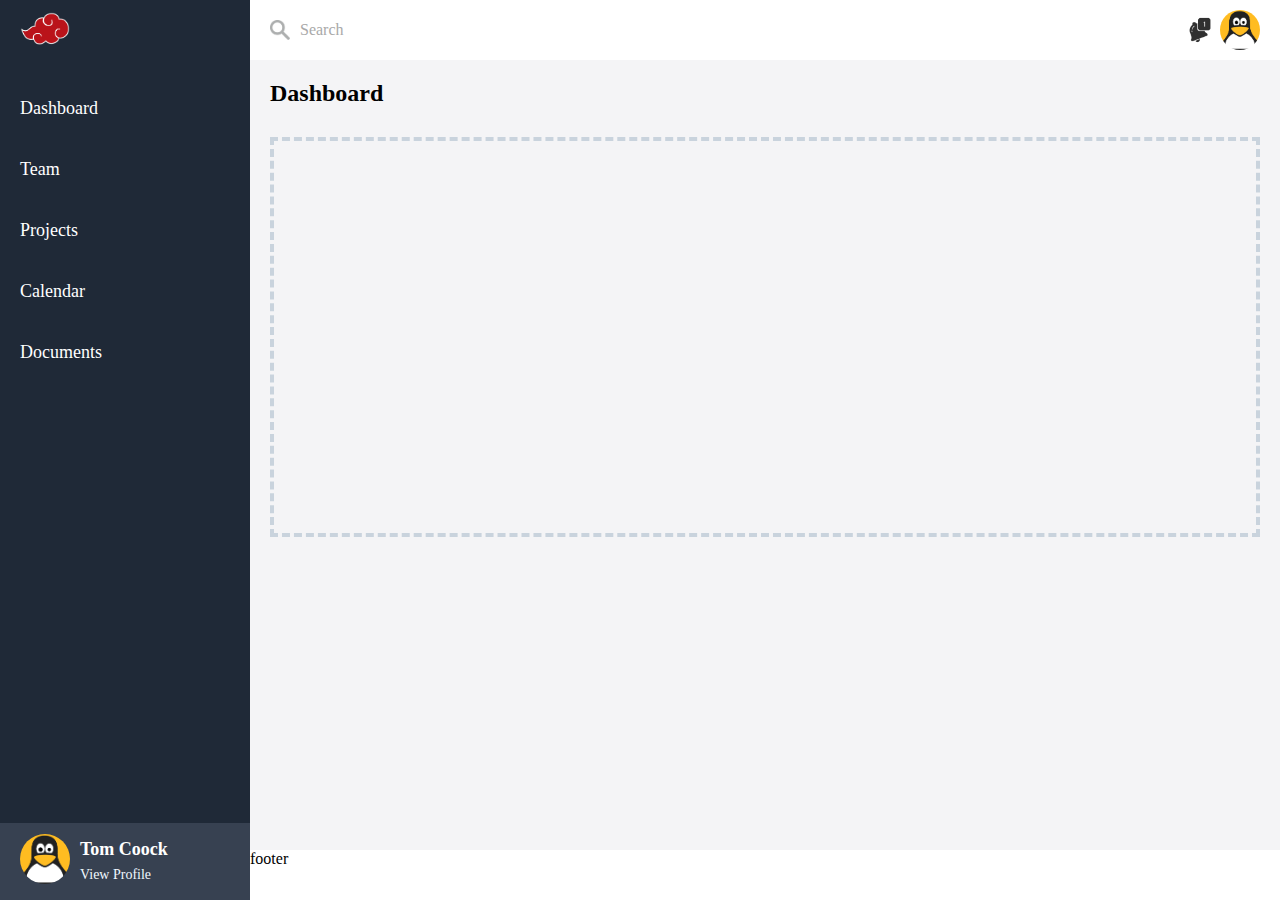
<file: tuan-3_lesson-6/bt1/index.html>
<!DOCTYPE html>
<html lang="en">
<head>
    <meta charset="UTF-8">
    <meta http-equiv="X-UA-Compatible" content="IE=edge">
    <meta name="viewport" content="width=device-width, initial-scale=1.0">
    <link rel="stylesheet" href="/tuan-3_lesson-6/bt1/style.css">
    <link rel="stylesheet" href="/tuan-3_lesson-6/bt1/responsive.css">
    <title>Tuan-3_lesson-6</title>
</head>
<body>
    <div class="wrapper">   
        <header>
            <div class="menu-mobile">
                
                <img src="/tuan-3_lesson-6/images/menu.png" alt="">
                
            </div>
            <div class="top-bar">
                
                <div class="search-bar">
                    <img src="/tuan-3_lesson-6/images/search.png" alt="">
                    <p>Search</p>
                </div>
                <div class="profile-user">
                    <img class="noti-img" src="/tuan-3_lesson-6/images/notif.png" alt="">
                    <img class="avt-user" src="/tuan-3_lesson-6/images/avt.png" alt="">
                </div>
            </div>
        </header>
        <div class="nav-left">
            <div class="logo">
                <img src="/tuan-3_lesson-6/images/logo.png" alt="">
            </div>
            <nav>
                <a href="#">Dashboard</a>
                <a href="#">Team</a>
                <a href="#">Projects</a>
                <a href="#">Calendar</a>
                <a href="#">Documents</a>
            </nav>
            <div class="profile-nav">
                <div class="avt-bottom">
                    <img src="/tuan-3_lesson-6/images/avt.png" alt="">
                </div>
                <div class="profile-bottom">
                    <h4>Tom Coock</h4>
                    <a href="#">View Profile</a>
                </div>
            </div>
        </div>
        <main>
            <h2>Dashboard</h2>
            <div class="main-content"></div>
        </main>
        <!-- <article>article</article> -->
        <footer>footer</footer>
    </div>
</body>
</html>
</file>
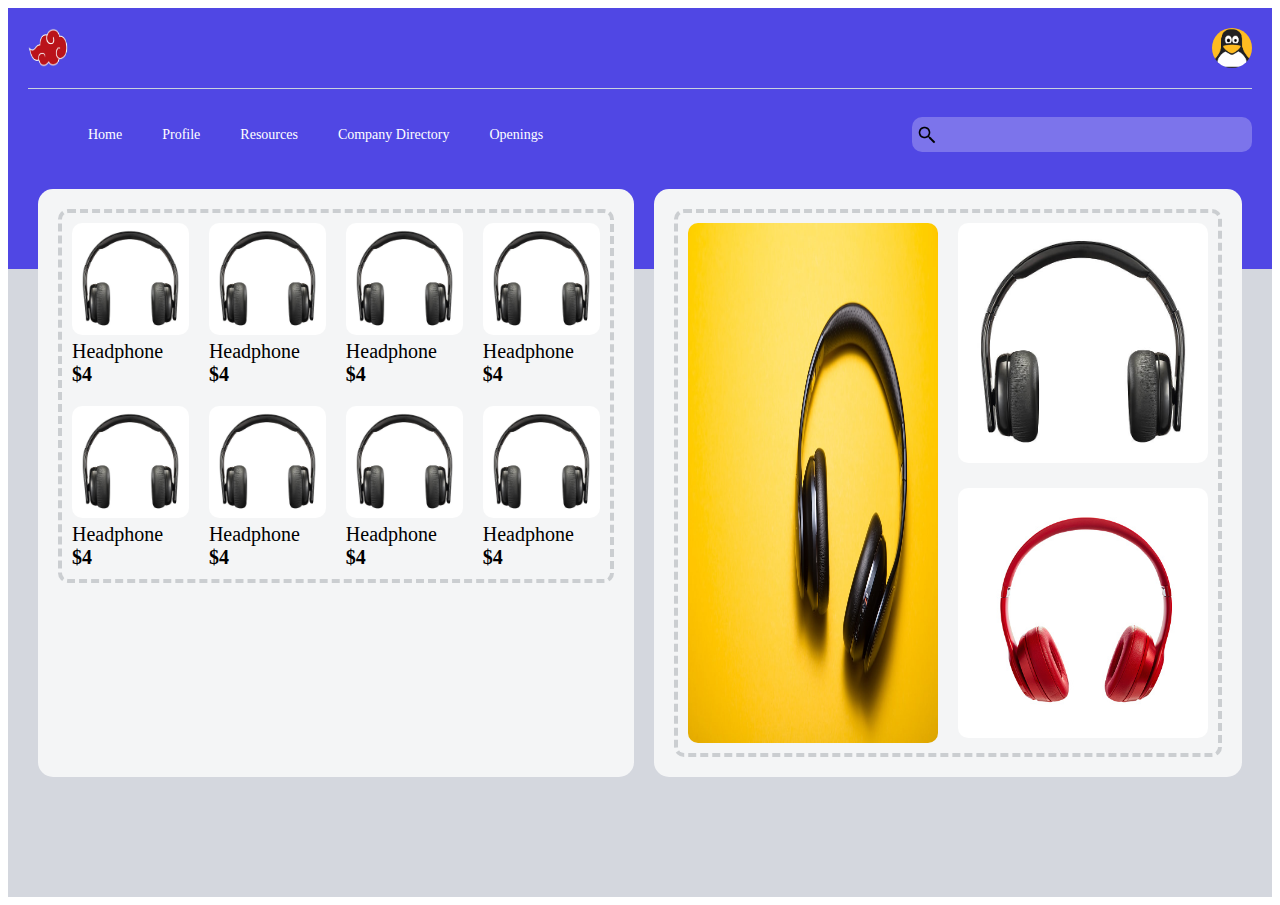
<file: tuần-3_lesson-6/bt-2-3-4.html>
<!DOCTYPE html>
<html lang="en">
<head>
    <meta charset="UTF-8">
    <meta http-equiv="X-UA-Compatible" content="IE=edge">
    <meta name="viewport" content="width=device-width, initial-scale=1.0">
    <link rel="stylesheet" href="/tuần-3_lesson-6/style2.css">
    <title>Document</title>
</head>
<body>
    <header>
        <div class="top_bar">           
            <img class="logo" src="/tuần-3_lesson-6/images/logo.png" alt="">      
            <img class= "avt" src="/tuần-3_lesson-6/images/avt.png" alt="">           
        </div>
        <div class="menu_bar">
            <div class="menu">
                <ul>
                    <li><a href="#">Home</a></li>
                    <li><a href="#">Profile</a></li>
                    <li><a href="#">Resources</a></li>
                    <li><a href="#">Company Directory</a></li>
                    <li><a href="#">Openings</a></li>
                </ul>
            </div>
            <div class="search">
                <div class="search_icon">
                    <img src="/tuần-3_lesson-6/images/search.png" alt="">
                </div>
                <input type="text">
                
                
            </div>
        </div>
    </header>
    <main>
        <div class="main_content">
            <div class="main_content-left">
                <div class="grid-container">
                    <div class="grid-item">
                        <img src="/tuần-3_lesson-6/images/headphone-1.jpeg" alt="">
                        <p>Headphone</p>
                        <h4><strong>$4</strong></h4>
                    </div>
                    <div class="grid-item">
                        <img src="/tuần-3_lesson-6/images/headphone-1.jpeg" alt="">
                        <p>Headphone</p>
                        <h4><strong>$4</strong></h4>
                    </div>
                    <div class="grid-item">
                        <img src="/tuần-3_lesson-6/images/headphone-1.jpeg" alt="">
                        <p>Headphone</p>
                        <h4><strong>$4</strong></h4>
                    </div>
                    <div class="grid-item">
                        <img src="/tuần-3_lesson-6/images/headphone-1.jpeg" alt="">
                        <p>Headphone</p>
                        <h4><strong>$4</strong></h4>
                    </div>
                    <div class="grid-item">
                        <img src="/tuần-3_lesson-6/images/headphone-1.jpeg" alt="">
                        <p>Headphone</p>
                        <h4><strong>$4</strong></h4>
                    </div>
                    <div class="grid-item">
                        <img src="/tuần-3_lesson-6/images/headphone-1.jpeg" alt="">
                        <p>Headphone</p>
                        <h4><strong>$4</strong></h4>
                    </div>
                    <div class="grid-item">
                        <img src="/tuần-3_lesson-6/images/headphone-1.jpeg" alt="">
                        <p>Headphone</p>
                        <h4><strong>$4</strong></h4>
                    </div>
                    <div class="grid-item">
                        <img src="/tuần-3_lesson-6/images/headphone-1.jpeg" alt="">
                        <p>Headphone</p>
                        <h4><strong>$4</strong></h4>
                    </div>
                </div>
            </div>
            <div class="main_content-right">
                <div class="grid-container">
                    <div class="grid-item grid-item-1">
                        <img src="/tuần-3_lesson-6/images/headphone.jpeg" alt="">
                    </div>
                    <div class="grid-item">
                        <img src="/tuần-3_lesson-6/images/headphone-1.jpeg" alt="">
                    </div>
                    <div class="grid-item">
                        <img src="/tuần-3_lesson-6/images/headphone-2.jpeg" alt="">
                    </div>
                </div>
            </div>
        </div>
    </main>
</body>
</html>
</file>
<file: tuan-3_lesson-6/bt1/style.css>
body {
    margin: 0;  
}
*{
    box-sizing: border-box;
    
}

.wrapper {
    height: 100vh;
    overflow: hidden;
    display: grid;
    grid-template: 
    "nav-left header" auto
    "nav-left main" 1fr
    "nav-left footer" 50px/
    250px 1fr;
}

header {
    grid-area: header;
    background-color: white;
}
main {
    grid-area: main;
    background-color: #f4f4f6;
}
.nav-left {
    grid-area: nav-left;
    background-color: #1f2937;
}
footer {
    grid-area: footer;
    background-color: white;
}
/* css header */
header {
    display: flex;
    box-shadow: 5px 5px #374151;
}
header .top-bar {
    display: flex;
    flex-grow: 1;
    justify-content: space-between;
    align-items: center;
    padding: 10px 20px;
}
header .menu-mobile {
    display: none;
}
header .top-bar .search-bar {
    display: flex;
    align-items: center;
}
header .top-bar .search-bar img {
    width: 20px;
    margin-right: 10px;
}
header .top-bar .search-bar p {
    margin: 0;
    color:darkgray;
}
header .top-bar .profile-user {
    display: flex;
}
header .top-bar .profile-user .noti-img {
    width: 40px;
}
header .top-bar .profile-user .avt-user {
    width: 40px;
    border-radius: 50%;
}
/* css main */
main {
    padding: 20px;
}
main h2 {
    margin: 0;
}
main .main-content {
    margin-top: 30px;
    height: 400px;
    border: 4px dashed #c9d3dd;
}
/* css Nav */
.nav-left {
    display: flex;
    flex-direction: column;
    justify-content: space-between;
}
.nav-left .logo {
    display: flex;
    align-items: center;
    padding-left: 20px;
    flex-grow: 0.5;
    
}
.nav-left .logo img{
    width: 50px;
}
.nav-left nav {
    flex-grow: 9;
    padding: 20px 0;
    display: flex;
    flex-direction: column;
    
}
.nav-left nav a {
    padding: 20px;
    font-size: 18px;
    text-decoration: none;
    color: white;

}
.nav-left nav a:hover {
    background-color: #111827;
}
.nav-left .profile-nav {
    flex-grow: 0.5;
    width: 100%;
    padding-left: 20px;
    background-color: #374151;
    display: inline-flex;
    align-items: center;
}
.nav-left .profile-nav .avt-bottom img{
    width: 50px;
    border-radius: 50%;
    margin-right: 10px;
}
.nav-left .profile-nav .profile-bottom h4{
    margin: 0;
    color: white;
    font-size: 18px;
    margin-bottom: 5px;
}
.nav-left .profile-nav .profile-bottom a {
    color: aliceblue;
    font-size: 14px;
    text-decoration: none;
    
}
.nav-left .profile-nav .profile-bottom a:hover {
    color: cadetblue;
}
</file>
<file: tuan-3_lesson-6/bt1/responsive.css>
@media screen and (max-width: 599px ) {
    .wrapper {
        /* height: 100vh;
        overflow: hidden;
        display: grid; */
        grid-template: 
        "header" auto
        "main" 1fr
        "footer" 50px/
        1fr;
    }
    .nav-left {
        display: none;
    }
    
    header .menu-mobile {
        display: flex;
        align-items: center;
        padding: 10px 20px;
        border-right: 1px solid #c9d3dd;
    }
    header .menu-mobile img {
        width: 25px;
    }
    /* header .top-bar {
        flex-grow: 1;
    } */
}
</file>
<file: tuần-3_lesson-6/style2.css>
h4 {
    margin: 0;
}
p{
    margin: 0;
}
header {
    padding: 0 20px 70px;
    background-color: #5047e4;
}
.top_bar {
    display: flex;
    justify-content: space-between;
    border-bottom: 1px solid #c9d3dd;
    padding: 20px 0;
}
.top_bar .logo{
    width: 40px;
    
}
.top_bar .avt {
    width: 40px;
    height: 40px;
    border-radius: 50%;
}
.menu_bar {
    display: flex;
    justify-content: space-between;
    align-items: center;
    margin: 20px 0;
    padding-bottom: 20px;
}
.menu_bar .menu ul{
    display: flex;
    list-style: none;
}
.menu_bar .menu ul li a{
    padding: 10px 20px;
    text-decoration: none;
    color: white;
    font-size: 14px;
}
.menu_bar .menu ul li a:hover {
    font-size: 18px;
}
.menu_bar .search {
    display: flex;
    /* background-color: #7c74eb; */
}
.menu_bar .search input {
    width: 300px;
    background-color: #7c74eb;
    border: none;
    padding: 10px 10px 10px 30px;
    border-radius: 10px;
    color: white;
    outline: none;
}
.menu_bar .search input[type=text]:focus {
    border: none;
}
 
.menu_bar .search .search_icon img {
    width: 20px;
    position: relative;
    left: 25px;
    top: 8px;
}
main {
    height: 100%;
    background-color: #d4d7de;
    padding: 20px 30px;
}

.main_content {
    display: flex;
    justify-content: space-evenly;
    position: relative;
    top: -100px;
}
.main_content .main_content-left, .main_content .main_content-right {
    padding: 20px;
    background-color: #f4f5f6;
    border-radius: 15px;
}
.main_content .main_content-left {
    margin-right: 20px;
}

.main_content .main_content-left .grid-container {
    display: grid;
    grid-template-columns: auto auto auto auto;
    border: 4px dashed #cbced1;
    border-radius: 10px;
    padding: 10px;
    gap: 20px;
}
.main_content .main_content-right .grid-container {
    display: grid;
    grid-template-columns: auto auto;
    border: 4px dashed #cbced1;
    border-radius: 10px;
    padding: 10px;
    gap: 20px;
}
.grid-item-1 {
    grid-row-start: 1;
    grid-row-end: 3;
    
}
.grid-item-1 img {
    height: 100%;
}
.grid-item {
  font-size: 20px;
}
.grid-item img {
    width: 100%;
    border-radius: 10px;
}
</file>
